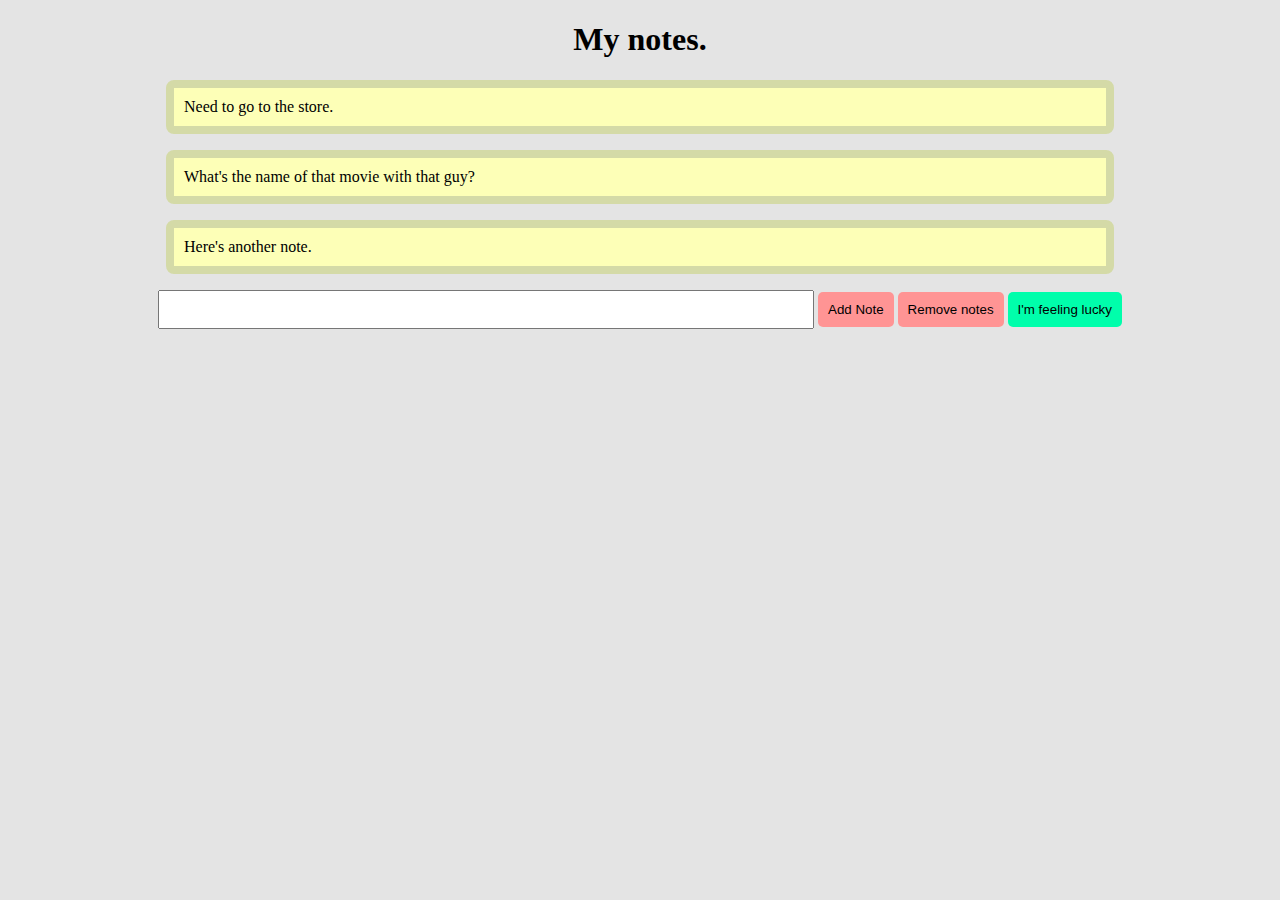
<file: basics/index.html>
<!DOCTYPE html>
<html lang="en">
  <head>
    <meta charset="UTF-8" />
    <meta name="viewport" content="width=device-width, initial-scale=1.0" />
    <title>D3 basics</title>
    <link rel="stylesheet" href="style.css" />
  </head>
  <body>
    <h1>My notes.</h1>
    <div class="all-notes">
      <div id="notes">
        <p class="note">
          Need to go to the store.
        </p>
        <p class="note">
          What's the name of that movie with that guy?
        </p>
        <p class="note">
          Here's another note.
        </p>
      </div>
      <p class="note preview hide">preview</p>
    </div>
    <form id="new-note">
      <input type="text" />
      <button type="submit">Add Note</button>
      <button id="remove" type="button">Remove notes</button>
      <button id="lucky" type="button">I'm feeling lucky</button>
    </form>
    <script src="https://d3js.org/d3.v5.min.js"></script>
    <script src="app.js"></script>
  </body>
</html>
</file>
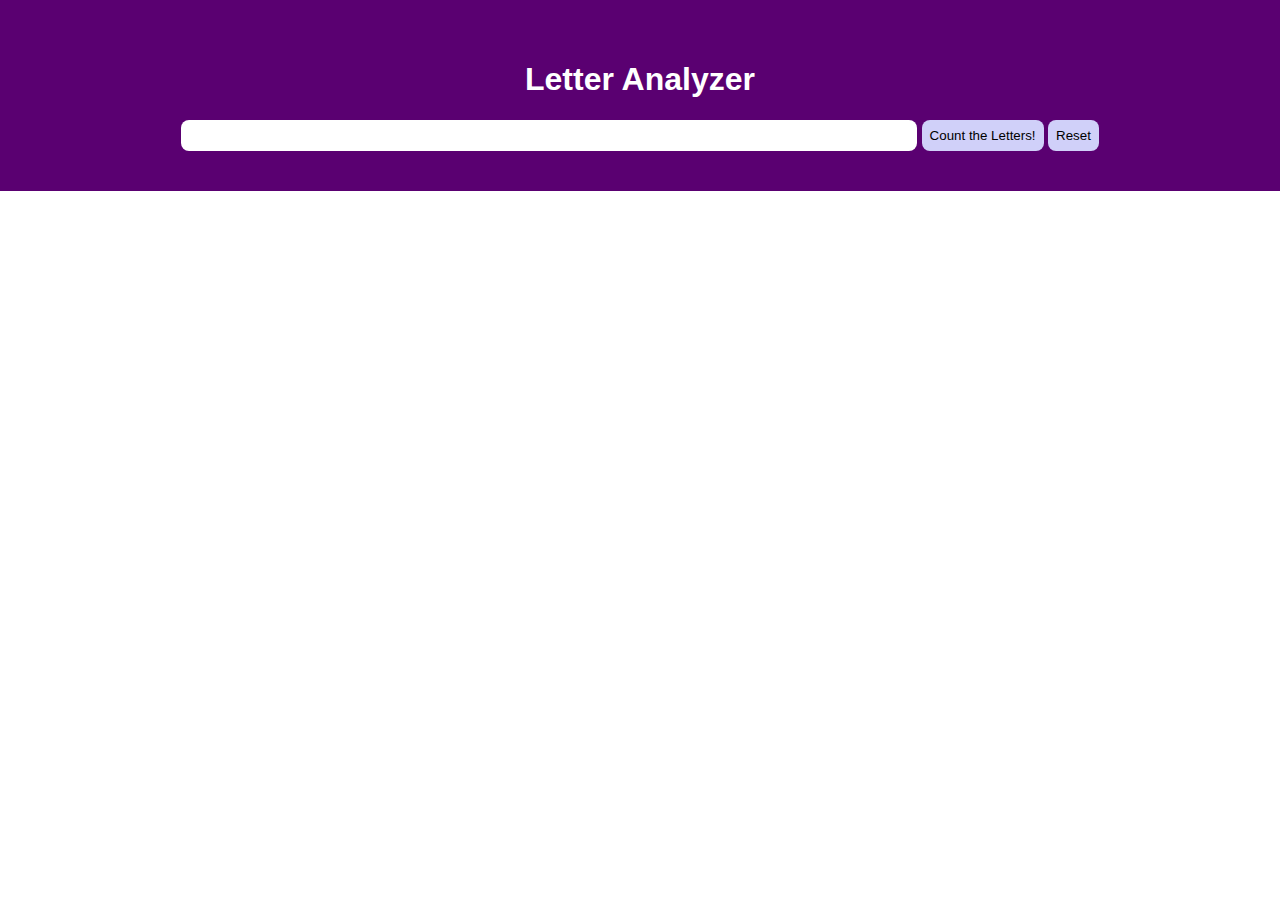
<file: frequency-app/index.html>
<!DOCTYPE html>
<html lang="en">
  <head>
    <meta charset="UTF-8" />
    <title>Frequency Count</title>
    <link rel="stylesheet" href="style.css" />
  </head>
  <body>
    <header>
      <h1>Letter Analyzer</h1>
      <form>
        <input type="text" />
        <button type="submit">Count the Letters!</button>
        <button id="reset" type="button">Reset</button>
      </form>
    </header>
    <div>
      <h2 id="phrase"></h2>
      <h4 id="count"></h4>
      <div id="letters"></div>
    </div>
    <script src="https://d3js.org/d3.v4.js"></script>
    <script src="app.js"></script>
  </body>
</html>
</file>
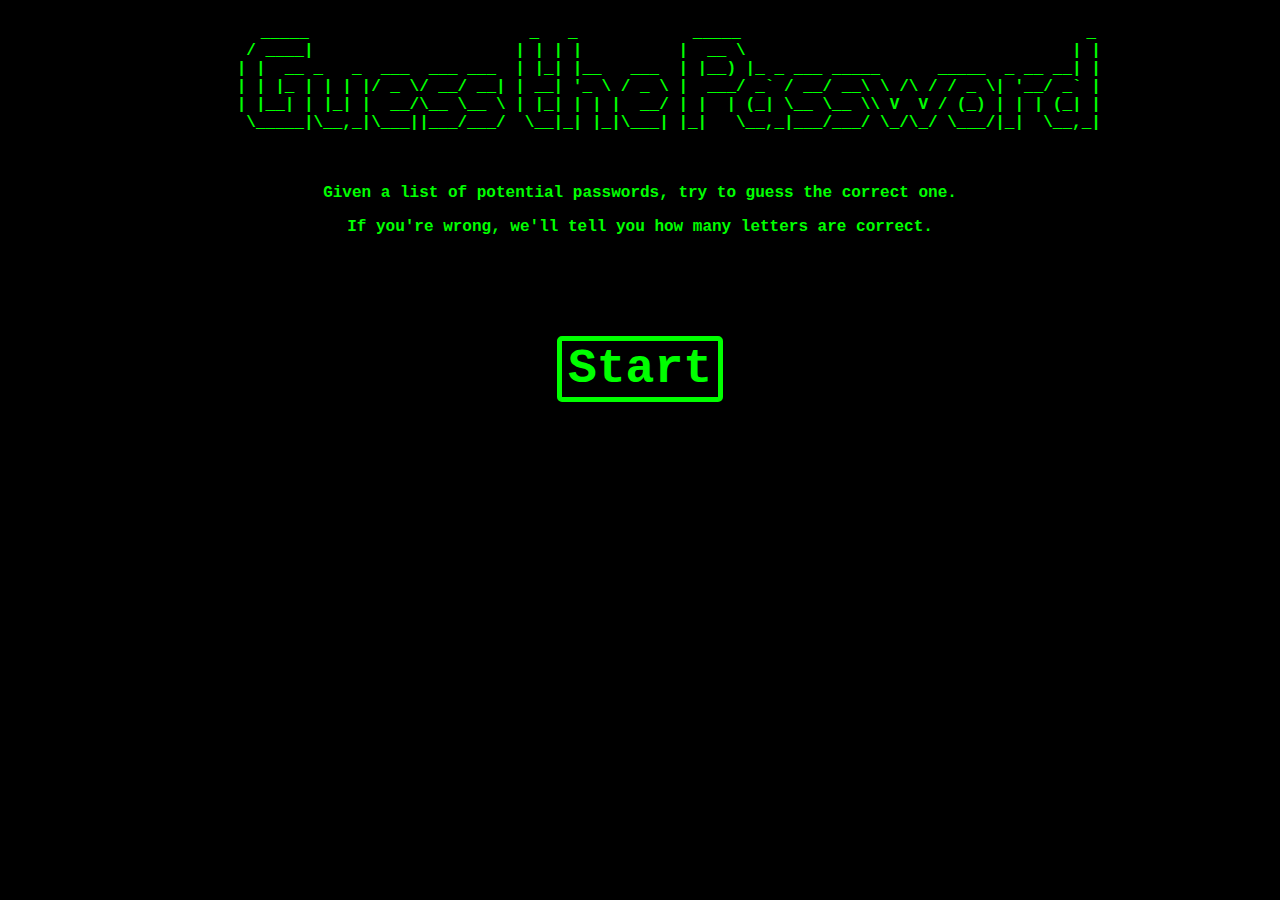
<file: guess_the_password/index.html>
<!DOCTYPE html>
<html lang="en">
  <head>
    <meta charset="UTF-8" />
    <title>Document</title>
    <link rel="stylesheet" href="style.css" />
  </head>
  <body>
    <div id="start-screen" class="show">
      <pre>
        _____                       _   _            _____                                    _
       / ____|                     | | | |          |  __ \                                  | |
      | |  __ _   _  ___  ___ ___  | |_| |__   ___  | |__) |_ _ ___ _____      _____  _ __ __| |
      | | |_ | | | |/ _ \/ __/ __| | __| '_ \ / _ \ |  ___/ _` / __/ __\ \ /\ / / _ \| '__/ _` |
      | |__| | |_| |  __/\__ \__ \ | |_| | | |  __/ | |  | (_| \__ \__ \\ V  V / (_) | | | (_| |
       \_____|\__,_|\___||___/___/  \__|_| |_|\___| |_|   \__,_|___/___/ \_/\_/ \___/|_|  \__,_|

    </pre
      >
      <p>Given a list of potential passwords, try to guess the correct one.</p>
      <p>If you're wrong, we'll tell you how many letters are correct.</p>
      <button id="start">Start</button>
    </div>
    <div id="game-screen" class="hide">
      <ul id="word-list"></ul>
      <p>Click on a word to make a guess.</p>
      <p id="guesses-remaining"></p>
      <p id="winner" class="hide">
        Congratulations! You win! <a href="./index.html">Play again?</a>
      </p>
      <p id="loser" class="hide">
        Sorry, you lost. <a href="./index.html">Play again?</a>
      </p>
    </div>
    <script src="words.js"></script>
    <script src="https://d3js.org/d3.v5.min.js"></script>

    <script src="app.js"></script>
  </body>
</html>
</file>
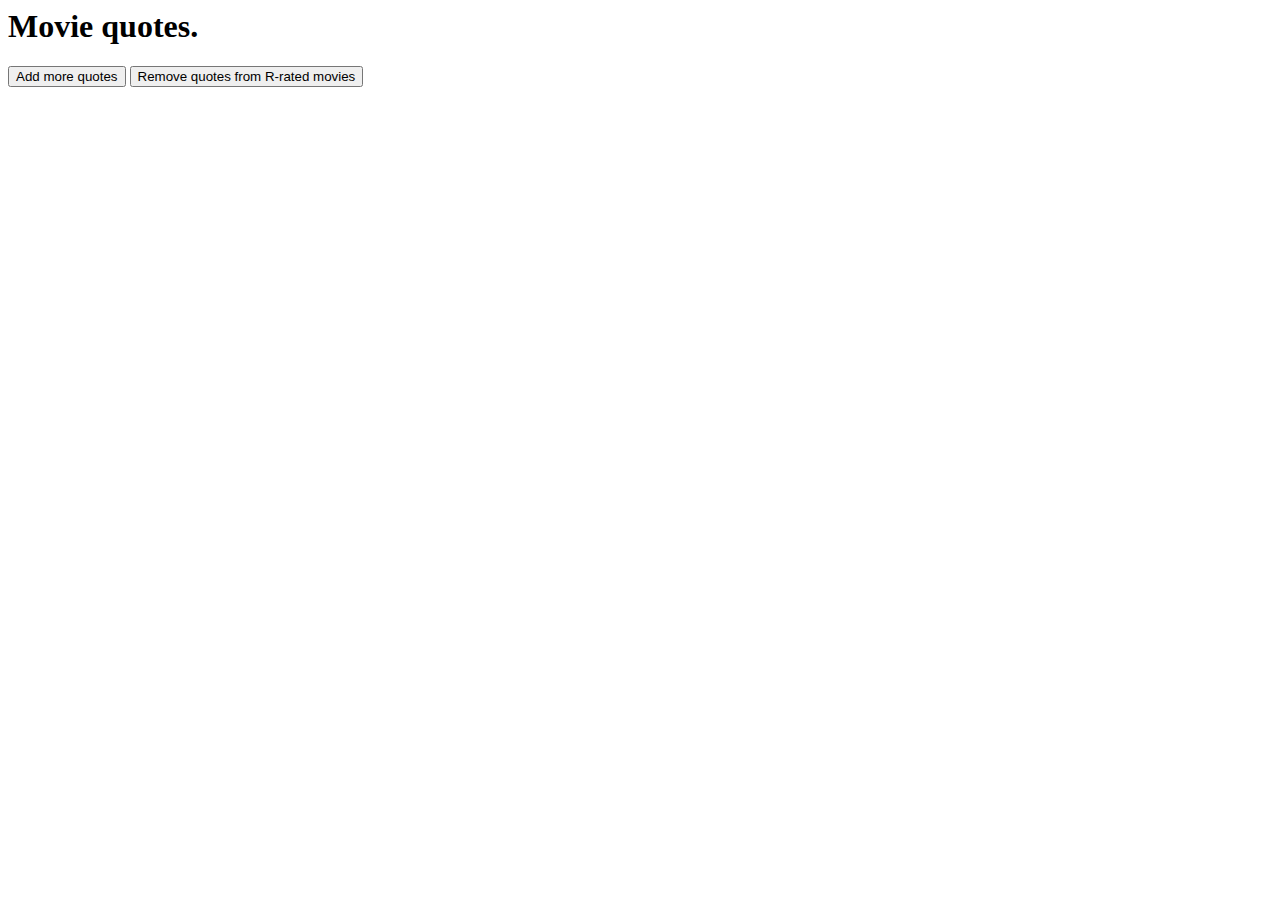
<file: movie-quotes/index.html>
<html lang="en">
  <head>
    <meta charset="UTF-8" />
    <title>Data Joins with D3</title>
  </head>

  <body>
    <h1>Movie quotes.</h1>
    <ul id="quotes"></ul>
    <button id="add">Add more quotes</button>
    <button id="remove">Remove quotes from R-rated movies</button>
    <script src="https://d3js.org/d3.v4.js"></script>
    <script src="app.js"></script>
  </body>
</html>
</file>
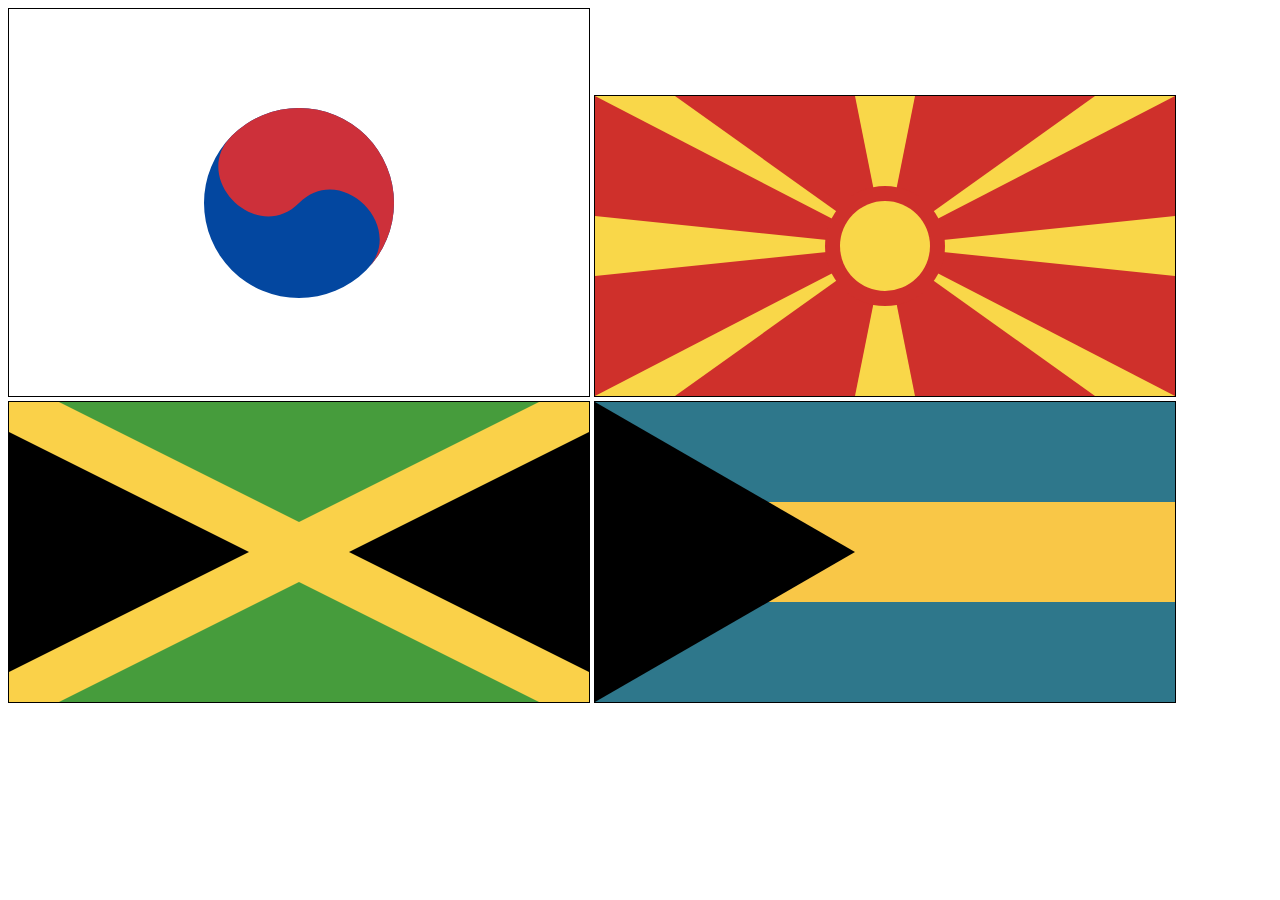
<file: svg/index.html>
<!DOCTYPE html>
<html lang="en">

<head>
  <meta charset="UTF-8">
  <meta name="viewport" content="width=device-width, initial-scale=1.0">
  <title>SVG</title>
  <style>
    svg {
      border: 1px solid black;
      width: 580px;
      height: 300px;
    }
  </style>
</head>

<body>
  <svg version="1.1" baseProfile="full" xmlns="http://www.w3.org/2000/svg"
    style="height:387px">
    <g transform="rotate(45 290 194)">
      <circle cx="290" cy="194" r="95" fill="#0347a0" />
      <path d="M195,194
        A95,95,0,0,1,385,194
        C385,134,290,134,290,194
        C290,254,195,254,195,194
        Z" fill="#cd303a" />
    </g>
  </svg>

  <svg version="1.1" baseProfile="full" xmlns="http://www.w3.org/2000/svg">
    <rect x="0" y="0" fill="#cf302b" width="580" height="300" />
    <polygon fill="#f9d749" points="290,150,260,300,320,300" />
    <polygon fill="#f9d749" points="290,150,260,0,320,0" />
    <polygon fill="#f9d749" points="290,150,0,120,0,180" />
    <polygon fill="#f9d749" points="290,150,580,120,580,180" />
    <polygon fill="#f9d749" points="290,150,0,300,80,300" />
    <polygon fill="#f9d749" points="290,150,0,0,80,0" />
    <polygon fill="#f9d749" points="290,150,580,0,500,0" />
    <polygon fill="#f9d749" points="290,150,580,300,500,300" />
    <circle cx="290" cy="150" r="60" fill="#cf302b" />
    <circle cx="290" cy="150" r="45" fill="#f9d749" />
  </svg>

  <svg version="1.1" baseProfile="full" xmlns="http://www.w3.org/2000/svg">
    <rect x="0" y="0" width="580" height="300" fill="#fad149" />
    <polygon points="0,30,240,150,0,270" />
    <polygon points="580,30,340,150,580,270" />
    <polygon fill="#469c3c" points="50,0,290,120,530,0" />
    <polygon fill="#469c3c" points="50,300,290,180,530,300" />
  </svg>



  <svg version="1.1" baseProfile="full" xmlns="http://www.w3.org/2000/svg">

    <rect x="0" y="0" width="580" height="100" fill="#2e778b" />
    <rect x="0" y="100" width="580" height="100" fill="#f9c747" />
    <rect x="0" y="200" width="580" height="100" fill="#2e778b" />
    <polygon points="0,0,260,150,0,300">

  </svg>
</body>

</html>
</file>
<file: basics/style.css>
body {
  background-color: #e4e4e4;
}

h1 {
  text-align: center;
}

.all-notes {
  margin: 0 auto;
  width: 75%;
}

.note {
  background-color: #fdffb7;
  border: 8px solid #d4daa7;
  border-radius: 8px;
  padding: 10px;
}

.preview {
  background-color: #00feab;
  border-color: #00d890;
}

form {
  text-align: center;
}

input {
  width: 50%;
}

input,
button {
  padding: 10px;
}

button {
  background-color: #ff9494;
  border: none;
  border-radius: 5px;
}

button:hover {
  cursor: pointer;
  background-color: #fe2222;
}

button:focus {
  outline: none;
}

#lucky {
  background-color: #00feab;
}

#lucky:hover {
  background-color: #00d890;
}

.hide {
  display: none;
}
</file>
<file: frequency-app/style.css>
body {
  margin: 0;
  text-align: center;
  font-family: -apple-system, BlinkMacSystemFont, "Segoe UI", Roboto, Oxygen,
    Ubuntu, Cantarell, "Open Sans", "Helvetica Neue", sans-serif;
}

header {
  padding: 40px;
  background-color: #5a0071;
  color: white;
}

form > input {
  width: 60%;
  padding: 8px;
  border-radius: 8px;
  border: none;
}

form > button {
  padding: 8px;
  border-radius: 8px;
  background-color: #d0d0f9;
  border: none;
}

form > button:hover {
  cursor: pointer;
  background-color: #6a6a8e;
}

#letters {
  margin: 20px auto 0;
  width: 800px;
}

.letter {
  display: inline-block;
  text-align: center;
  background-color: #ffc800;
  vertical-align: bottom;
  margin: 10px;
  width: 20px;
  border-radius: 4px;
  padding: 10px;
}

.new {
  font-size: 1.5em;
  color: #ffffff;
}
</file>
<file: guess_the_password/style.css>
* {
  font-family: "Courier New";
  font-weight: bold;
  color: #00FF00;
}

body {
  background: black;
}

#start-screen,
#game-screen {
  text-align: center;
  overflow: hidden;  
}

#game-screen.show {
  transition-delay: 1s;
}

.show {
  max-height: 1000px;
  transition-duration: 1s;
  display: block;
}

.hide {
  max-height: 0;
  overflow: hidden;
  transition-duration: 1s;
}

#start {
  background-color: black;
  border: 5px solid #00FF00;
  border-radius: 5px;
  font-size: 3em;
  display: block;
  margin: 100px auto;
}

#start:hover {
  cursor: pointer;
  background-color: #00FF00;
  color: black;
}

#start:active,
#start:focus {
  outline: none;
}

#word-list {
  list-style-type: none;
  padding: 0;
}

#word-list > li {
  padding: 5px;
}

#word-list > li.disabled {
  color: #ccc;
}

#word-list > li:not(.disabled):hover {
  color: yellow;
  font-size: 1.5em;
  cursor: pointer;
}
</file>
